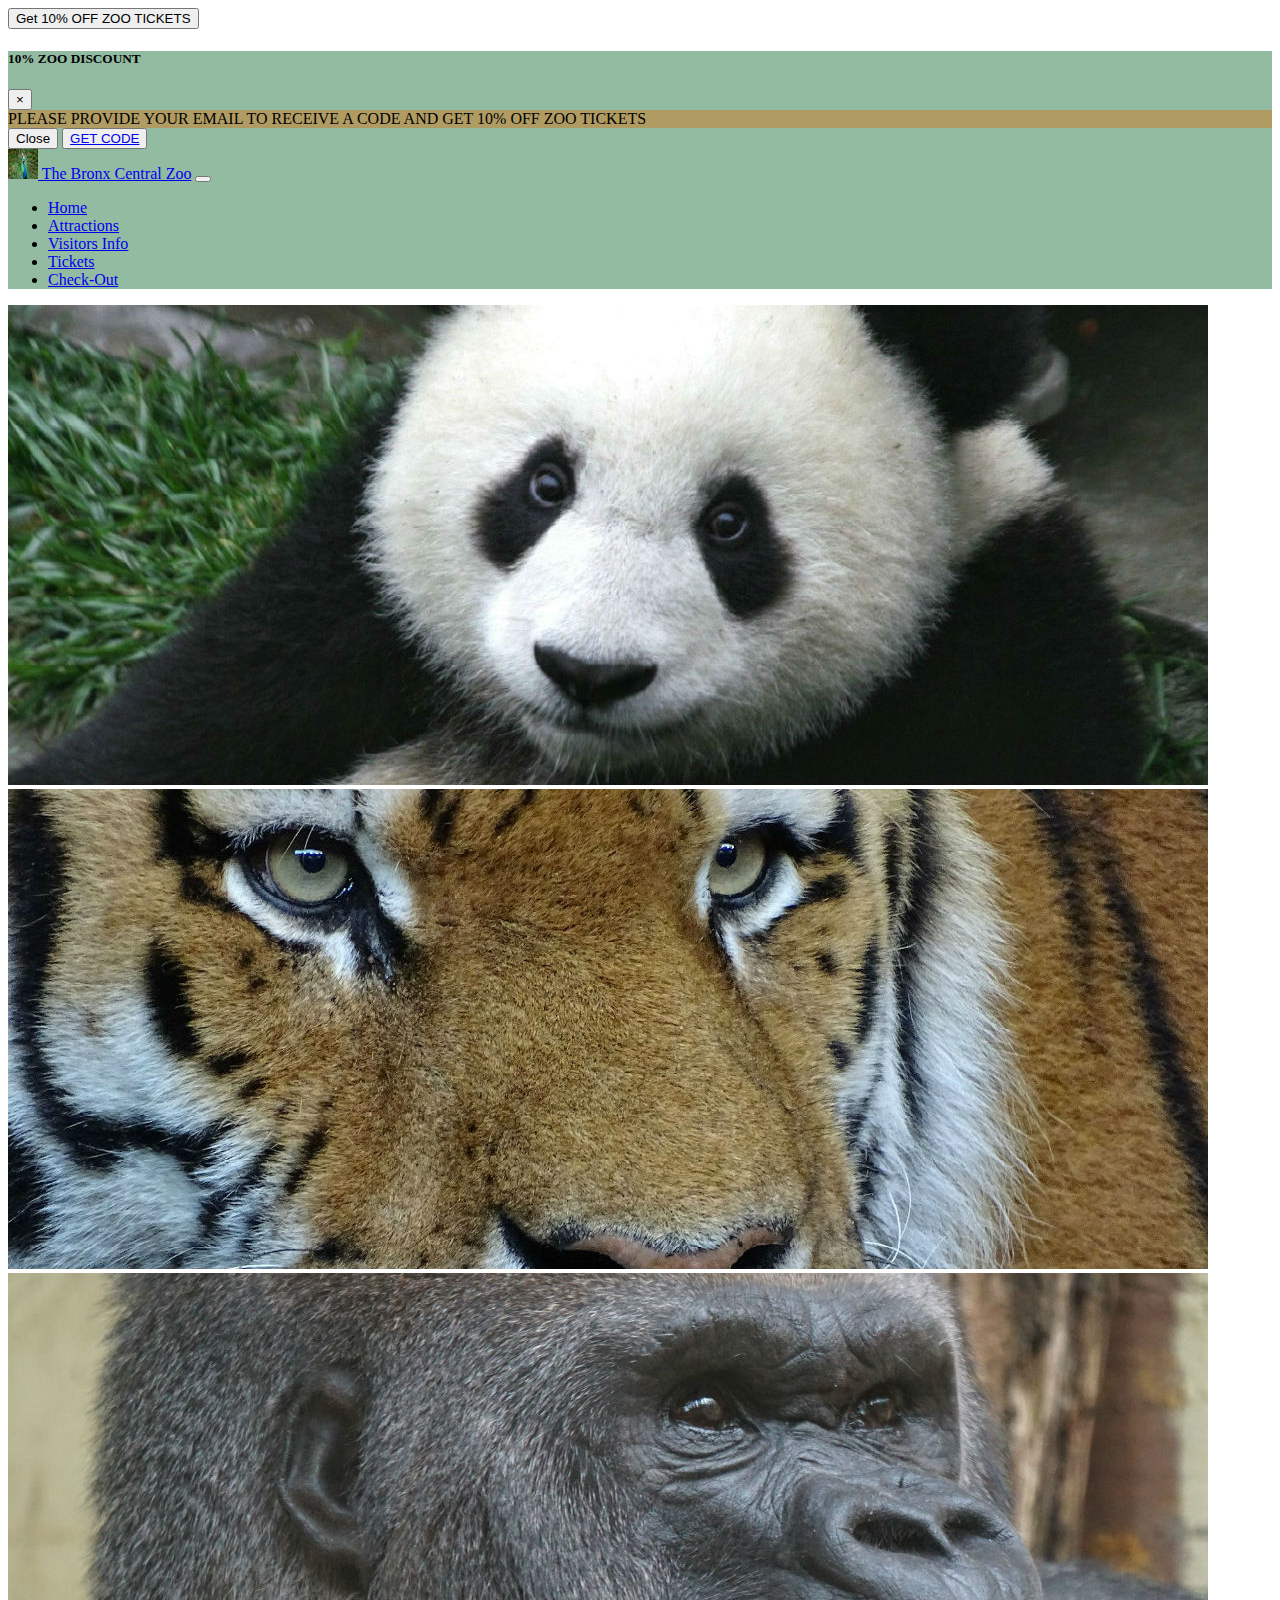
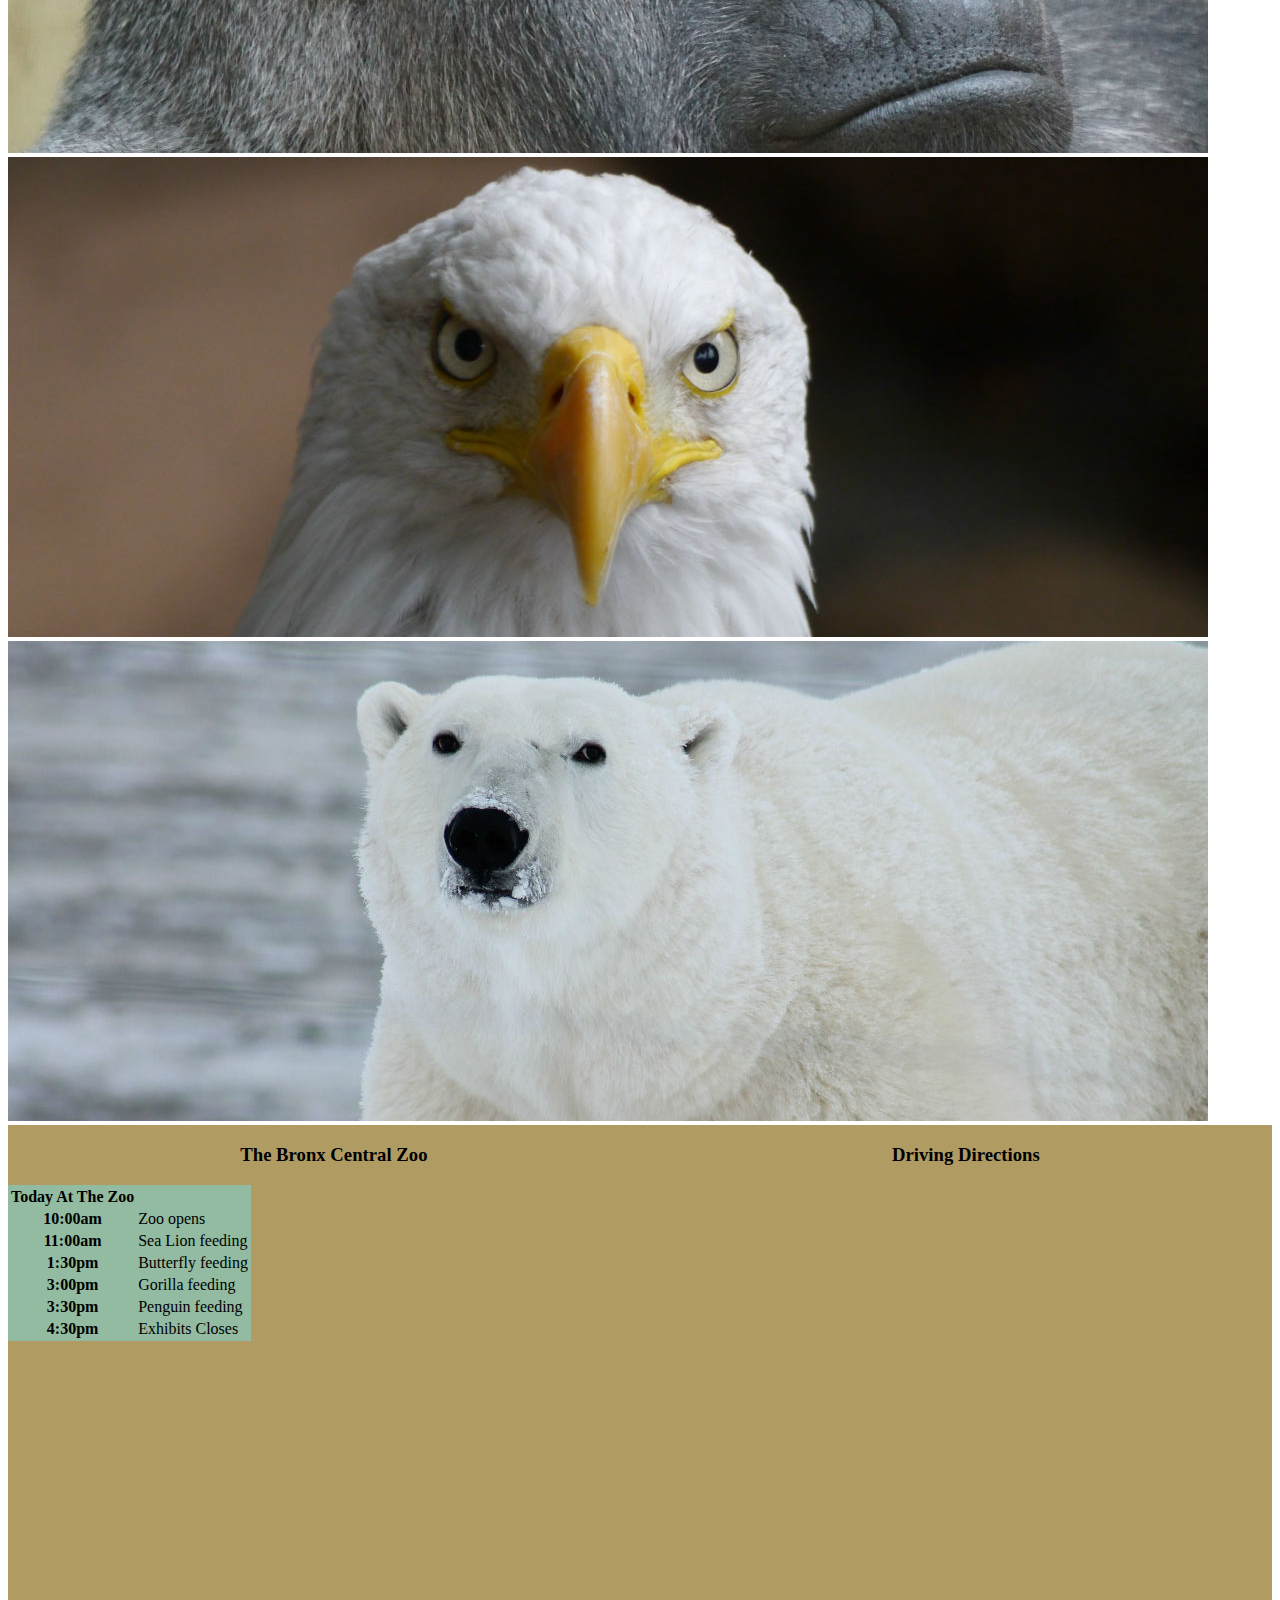
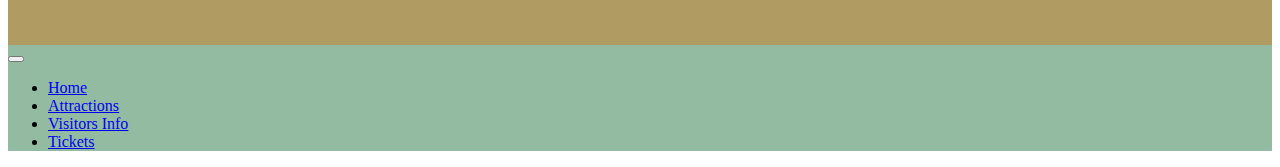
<file: index.html>
<!doctype html>
<html lang="en">
  <head>
    <!-- Required meta tags -->
    <meta charset="utf-8">
    <meta name="viewport" content="width=device-width, initial-scale=1, shrink-to-fit=no">
<script src="https://ajax.googleapis.com/ajax/libs/jquery/3.3.1/jquery.min.js"></script>


    <!-- Bootstrap CSS -->
    <link rel="stylesheet" href="https://stackpath.bootstrapcdn.com/bootstrap/4.1.1/css/bootstrap.min.css" integrity="sha384-WskhaSGFgHYWDcbwN70/dfYBj47jz9qbsMId/iRN3ewGhXQFZCSftd1LZCfmhktB" crossorigin="anonymous">
<link rel="stylesheet" href="css/stylesheet.css">
  
    <title>Home page</title>
    
  </head>
  <body>
      <!--The <section-1>of the webpage contains only the modal
      component, the body and a blue button. It uses bootstrap modal-->
      
  <section>
       <!-- Button trigger modal. added btn-block for full width of button -->
<button type="button" class="btn btn-primary btn-block" data-toggle="modal" data-target="#exampleModal">
  Get 10% OFF ZOO TICKETS
</button>

<!-- Modal -->
<div class="modal fade" id="exampleModal" tabindex="-1" role="dialog" aria-labelledby="exampleModalLabel" aria-hidden="true">
  <div class="modal-dialog" role="document">
    <div class="modal-content">
      <div class="modal-header">
        <h5 class="modal-title" id="exampleModalLabel">10% ZOO DISCOUNT</h5>
        <button type="button" class="close" data-dismiss="modal" aria-label="Close">
          <span aria-hidden="true">&times;</span>
        </button>
      </div>
      <div class="modal-body">
        PLEASE PROVIDE YOUR EMAIL TO RECEIVE A CODE AND GET 10% OFF ZOO TICKETS
      </div>
      <div class="modal-footer">
        <button type="button" class="btn btn-secondary" data-dismiss="modal">Close</button>
        <button type="button" class="btn btn-dark"><a href="checkOut.html">GET CODE</a></button>
      </div>
    </div>
  </div>
</div>   
      </section>
      
      
      <!-- <section> of the webpage is the nav element from bootstrap.This nav provides an image for a logo and text for the brand. I used the nav nav-tabs on the ul and nav-item classes to make them responsive. I also used a form element see comments below...after the nav-items-->
    
                <!-- Image and text -->
   <header>             
<nav class="navbar navbar-expand-md navbar-light"  style="background-color: #92bba1;">
  <a class="navbar-brand" href="index.html">
    <img src="images/peacock-2.jpg" width="30" height="30" class="d-inline-block align-top" alt="Peacock-logo">
    The Bronx Central Zoo</a>
     
    <button class="navbar-toggler" type="button" data-toggle="collapse" data-target="#mainNavbar">
           <span class="navbar-toggler-icon"></span>
       </button>
       <div id="mainNavbar" class="collapse navbar-collapse ">
           <ul class="navbar-nav mx-auto">
    <li class="nav-item">
      
    <a class="nav-link" href="index.html">Home</a>
  </li>
  
  <li class="nav-item">
    <a class="nav-link" href="attractions.html">Attractions</a>
  </li>
  
  <li class="nav-item">
    <a class="nav-link" href="visitors.html">Visitors Info</a>
  </li>
  <li class="nav-item">
    <a class="nav-link" href="tickets.html">Tickets</a>
  </li>
  <li class="nav-item">
    <a class="nav-link" href="checkOut.html">Check-Out</a>
  </li>
  </ul>
       </div>
 </nav>
 </header>

<!-- Beginning of carousel that contains five images-->
<section>
      <div id="carouselExampleSlidesOnly" class="carousel slide" data-ride="carousel">
  <div class="carousel-inner">
    <div class="carousel-item active">
      <img class="d-block w-100" src="images/panda-c.jpg" alt="Panda slide">
        <!--<div class="carousel-caption d-none d-md-block">
    <h5 class="caption">Check out our Panda Forest</h5>
    <p>Our Visitors page will give you all the information.</p>
  </div>-->
    </div>
    <div class="carousel-item">
      <img class="d-block w-100" src="images/Tiger-cc.jpg" alt="Tiger slide">
    </div>
    <div class="carousel-item">
      <img class="d-block w-100" src="images/gorilla-c.jpg" alt="Gorilla slide">
    </div>
    <div class="carousel-item">
      <img class="d-block w-100" src="images/eagle-c.jpg" alt="Eagle slide">
    </div>
    <div class="carousel-item">
      <img class="d-block w-100" src="images/polar-bear-c.jpg" alt="Polar-bear slide">
    </div>
    <!--This is the beginning of the controls for the carousel
      <a class="carousel-control-prev" href="#carouselExampleControls" role="button" data-slide="prev">
    <span class="carousel-control-prev-icon" aria-hidden="true"></span>
    <span class="sr-only">Previous</span>
  </a>
  <a class="carousel-control-next" href="#carouselExampleControls" role="button" data-slide="next">
    <span class="carousel-control-next-icon" aria-hidden="true"></span>
    <span class="sr-only">Next</span>
  </a>-->

  </div>
</div>
</section>
<section id="home">
  <div class="zoo">
  <h3>The Bronx Central Zoo</h3>
  <h3>Driving Directions</h3>
  </div>
   <div class="container-fuild">
     <div class="row">
       <div class="col-md-6">
         <table class="table">
  <thead>
    <tr>
      <th scope="col-md-6">Today At The Zoo</th>
    </tr>
  </thead>
  <tbody>
    <tr>
      <th scope="row">10:00am</th>
      <td>Zoo opens</td>
      
    </tr>
    <tr>
      <th scope="row">11:00am</th>
      <td>Sea Lion feeding</td>
        </tr>
    <tr>
      <th scope="row">1:30pm</th>
      <td>Butterfly feeding</td>
    </tr>
    
    <tr>
      <th scope="row">3:00pm</th>
      <td>Gorilla feeding</td>
    </tr>
    
    <tr>
      <th scope="row">3:30pm</th>
      <td>Penguin feeding</td>
    </tr>
    <tr>
      <th scope="row">4:30pm</th>
      <td>Exhibits Closes</td>
    </tr>
    
  </tbody>
  
</table>
      </div><!--end of col-->
     <!----> 
     
   <div class="col-md-6">
     <iframe src="https://www.google.com/maps/embed?pb=!1m18!1m12!1m3!1d3017.9694340128763!2d-73.8791868846661!3d40.850594879317086!2m3!1f0!2f0!3f0!3m2!1i1024!2i768!4f13.1!3m3!1m2!1s0x89c2f483516ad28b%3A0x56eb41c9795102e!2sBronx+Zoo!5e0!3m2!1sen!2sus!4v1534293581611" width="100%" height="300" frameborder="0" style="border:0" allowfullscreen></iframe>
    
</div><!--end of col-->

   </div><!--end of row-->
   </div><!--end of container-->
 </section>



<footer><!--This is the begining of the footer it has the same nav items-->
           <nav class="navbar navbar-expand-md navbar-light"  style="background-color: #92bba1;">
  <button class="navbar-toggler" type="button" data-toggle="collapse" data-target="#mainNavbar">
           <span class="navbar-toggler-icon"></span>
       </button>
       <div id="mainNavbar" class="collapse navbar-collapse ">
    
   <ul class="navbar-nav mx-auto">
    <li class="nav-item">
      
    <a class="nav-link" href="index.html">Home</a>
  </li>
  
  <li class="nav-item">
    <a class="nav-link" href="attractions.html">Attractions</a>
  </li>
  
  <li class="nav-item">
    <a class="nav-link" href="visitors.html">Visitors Info</a>
  </li>
  <li class="nav-item">
    <a class="nav-link" href="tickets.html">Tickets</a>
  </li>
</ul>
  </div>
 </nav>
 </footer><!--This is the end of the footer-->

  
  
    
    
<!-- Optional JavaScript -->
    <!-- jQuery first, then Popper.js, then Bootstrap JS -->
    <script src="https://code.jquery.com/jquery-3.3.1.slim.min.js" integrity="sha384-q8i/X+965DzO0rT7abK41JStQIAqVgRVzpbzo5smXKp4YfRvH+8abtTE1Pi6jizo" crossorigin="anonymous"></script>
    <script src="https://cdnjs.cloudflare.com/ajax/libs/popper.js/1.14.3/umd/popper.min.js" integrity="sha384-ZMP7rVo3mIykV+2+9J3UJ46jBk0WLaUAdn689aCwoqbBJiSnjAK/l8WvCWPIPm49" crossorigin="anonymous"></script>
    <script src="https://stackpath.bootstrapcdn.com/bootstrap/4.1.1/js/bootstrap.min.js" integrity="sha384-smHYKdLADwkXOn1EmN1qk/HfnUcbVRZyYmZ4qpPea6sjB/pTJ0euyQp0Mk8ck+5T" crossorigin="anonymous"></script>
    
   <script type="text/javascript" src="js/myScript.js"></script>
    
    
  </body>
  
</html>
</file>
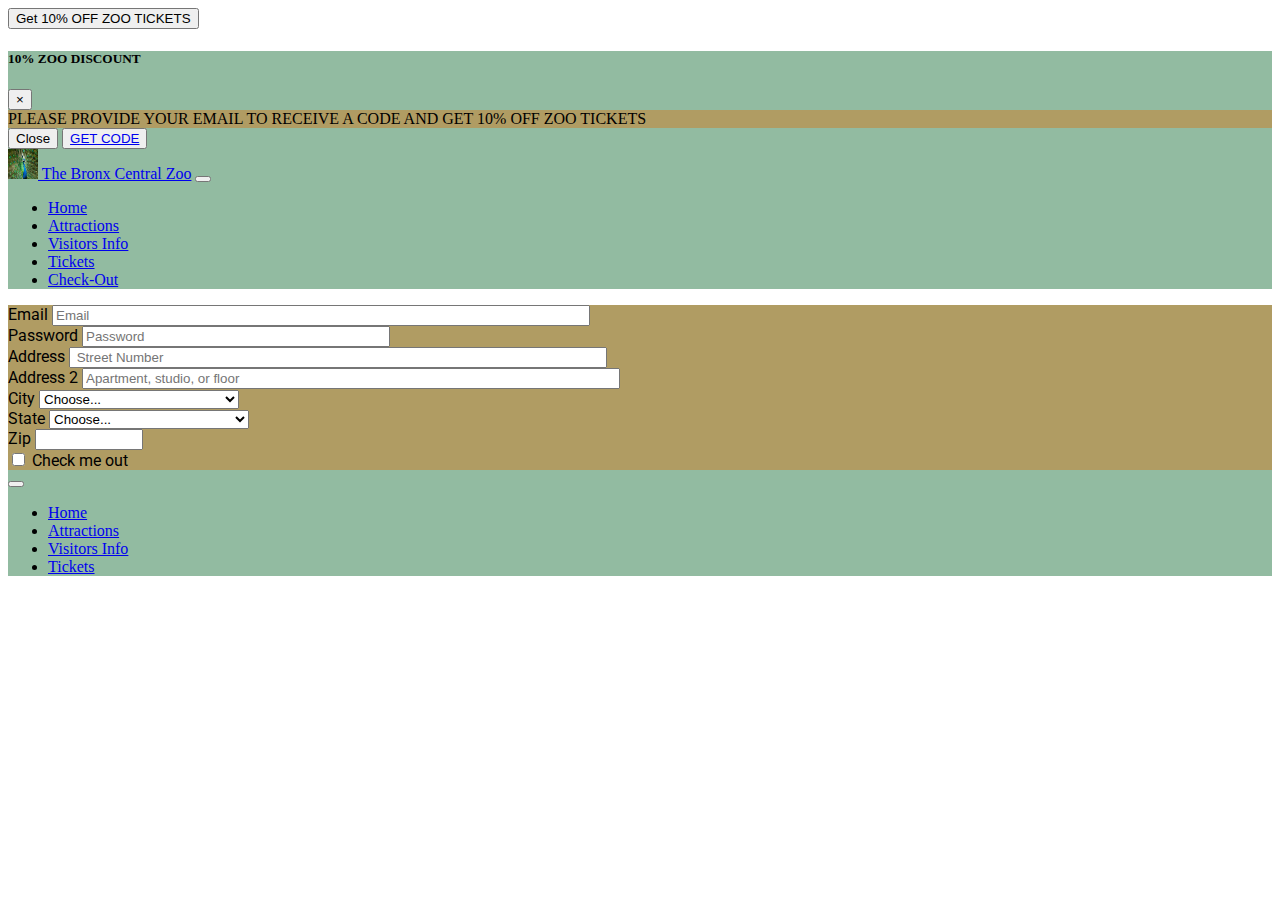
<file: checkOut.html>
<!doctype html>
<html lang="en">
  <head>
    <!-- Required meta tags -->
    <meta charset="utf-8">
    <meta name="viewport" content="width=device-width, initial-scale=1, shrink-to-fit=no">
    <!--copied this code from jquery to obtain library--></--copied>
<script src="https://ajax.googleapis.com/ajax/libs/jquery/3.3.1/jquery.min.js"></script>
    <!-- Bootstrap CSS -->
    <link rel="stylesheet" href="https://stackpath.bootstrapcdn.com/bootstrap/4.1.1/css/bootstrap.min.css" integrity="sha384-WskhaSGFgHYWDcbwN70/dfYBj47jz9qbsMId/iRN3ewGhXQFZCSftd1LZCfmhktB" crossorigin="anonymous">
<link rel="stylesheet" href="css/stylesheet.css">
    <title>Check Out</title>
  </head>
  <!--begnning of body tag-->
  <body>
      <!--This <section>of the webpage contains only the modal
      component, the body and a blue button. It uses bootstrap modal-->
  <section>
       <!-- Button trigger modal. added btn-block for full width of button -->
<button type="button" class="btn btn-primary btn-block" data-toggle="modal" data-target="#exampleModal">
  Get 10% OFF ZOO TICKETS
</button>
<!-- Modal -->
<div class="modal fade" id="exampleModal" tabindex="-1" role="dialog" aria-labelledby="exampleModalLabel" aria-hidden="true">
  <div class="modal-dialog" role="document">
    <div class="modal-content">
      <div class="modal-header">
        <h5 class="modal-title" id="exampleModalLabel">10% ZOO DISCOUNT</h5>
        <button type="button" class="close" data-dismiss="modal" aria-label="Close">
          <span aria-hidden="true">&times;</span>
        </button>
      </div>
      <div class="modal-body">
        PLEASE PROVIDE YOUR EMAIL TO RECEIVE A CODE AND GET 10% OFF ZOO TICKETS
      </div>
      <div class="modal-footer">
        <button type="button" class="btn btn-secondary" data-dismiss="modal">Close</button>
        <button type="button" class="btn btn-dark"><a href="checkOut.html">GET CODE</a></button>
      </div>
    </div>
  </div>
</div>
</section>
      <!-- <section> of the webpage is the nav element from bootstrap.This nav provides an image for a logo and text for the brand. I used the nav nav-tabs on the ul and nav-item classes to make them responsive. I also used a form element see comments below...after the nav-items-->
    
               <!-- Image and text -->
   <header>             
<nav class="navbar navbar-expand-md navbar-light"  style="background-color: #92bba1;">
  <a class="navbar-brand" href="index.html">
    <img src="images/peacock-2.jpg" width="30" height="30" class="d-inline-block align-top" alt="Peacock-logo">
    The Bronx Central Zoo</a>
     
    <button class="navbar-toggler" type="button" data-toggle="collapse" data-target="#mainNavbar">
           <span class="navbar-toggler-icon"></span>
       </button>
       <div id="mainNavbar" class="collapse navbar-collapse ">
           <ul class="navbar-nav mx-auto">
    <li class="nav-item">
      
    <a class="nav-link" href="index.html">Home</a>
  </li>
  
  <li class="nav-item">
    <a class="nav-link" href="attractions.html">Attractions</a>
  </li>
  
  <li class="nav-item">
    <a class="nav-link" href="visitors.html">Visitors Info</a>
  </li>
  <li class="nav-item">
    <a class="nav-link" href="tickets.html">Tickets</a>
  </li>
  <li class="nav-item">
    <a class="nav-link" href="checkOut.html">Check-Out</a>
  </li>
  </ul>
       </div>
 </nav>
 </header>
 <!--begining of form-->
 <form id="check">
  <div class="form-row">
    <div class="form-group col-md-6">
      <label for="inputEmail4">Email</label>
      <input type="email" class="form-control" id="inputEmail4" placeholder="Email">
    </div>
    <div class="form-group col-md-6">
      <label for="inputPassword4">Password</label>
      <input type="password" class="form-control" id="inputPassword4" placeholder="Password">
    </div>
  </div>
  <div class="form-group">
    <label for="inputAddress">Address</label>
    <input type="text" class="form-control" id="inputAddress" placeholder=" Street Number">
  </div>
  <div class="form-group">
    <label for="inputAddress2">Address 2</label>
    <input type="text" class="form-control" id="inputAddress2" placeholder="Apartment, studio, or floor">
  </div>
  <div class="form-row">
    <div class="form-group col">
      <label for="inputCity">City</label>
     <!-- <input type="text" class="form-control">-->
      <select id="inputCity" class="form-control">
        <option selected>Choose...</option>
        <option>New York</option>
        <option>Bronx</option>
        <option>Brooklyn</option>
        <option>Queens</option>
        <option>Staten Island</option>
      </select>
    </div>
    <div class="form-group col">
      <label for="inputState">State</label>
      <select id="inputState" class="form-control">
        <option selected>Choose...</option>
        <option>New York</option>
        <option>New Jersey</option>
        <option>Yonkers</option>
        <option>Connecticut</option>
        <option>Pennsylvania</option>
      </select>
    </div>
    <div class="form-group col">
      <label for="inputZip">Zip</label>
      <input type="text" class="form-control" id="inputZip">
    </div>
  </div>
  <div class="form-group">
    <div class="form-check">
      <input class="form-check-input" type="checkbox" id="gridCheck">
      <label class="form-check-label" for="gridCheck">
        Check me out
      </label>
    </div>
  </div>
  </form>  







 
 
 
 
 <!--This is the begining of the footer it has the same nav items-->
 <footer>
  <nav class="navbar navbar-expand-md navbar-light"  style="background-color: #92bba1;">
  <button class="navbar-toggler" type="button" data-toggle="collapse" data-target="#mainNavbar">
           <span class="navbar-toggler-icon"></span>
       </button>
       <div id="mainNavbar" class="collapse navbar-collapse ">
    
   <ul class="navbar-nav mx-auto">
    <li class="nav-item">
      
    <a class="nav-link" href="index.html">Home</a>
  </li>
  
  <li class="nav-item">
    <a class="nav-link" href="attractions.html">Attractions</a>
  </li>
  
  <li class="nav-item">
    <a class="nav-link" href="visitors.html">Visitors Info</a>
  </li>
  <li class="nav-item">
    <a class="nav-link" href="tickets.html">Tickets</a>
  </li>
</ul>
  </div>
 </nav>
 </footer>
 <!--This is the end of the footer-->

  
  
    
    
<!-- Optional JavaScript -->
    <!-- jQuery first, then Popper.js, then Bootstrap JS -->
    <script src="https://code.jquery.com/jquery-3.3.1.slim.min.js" integrity="sha384-q8i/X+965DzO0rT7abK41JStQIAqVgRVzpbzo5smXKp4YfRvH+8abtTE1Pi6jizo" crossorigin="anonymous"></script>
    <script src="https://cdnjs.cloudflare.com/ajax/libs/popper.js/1.14.3/umd/popper.min.js" integrity="sha384-ZMP7rVo3mIykV+2+9J3UJ46jBk0WLaUAdn689aCwoqbBJiSnjAK/l8WvCWPIPm49" crossorigin="anonymous"></script>
    <script src="https://stackpath.bootstrapcdn.com/bootstrap/4.1.1/js/bootstrap.min.js" integrity="sha384-smHYKdLADwkXOn1EmN1qk/HfnUcbVRZyYmZ4qpPea6sjB/pTJ0euyQp0Mk8ck+5T" crossorigin="anonymous"></script>
    
   <script type="text/javascript" src="js/myScript.js"></script>
    
    
  </body>
  
</html>
</file>
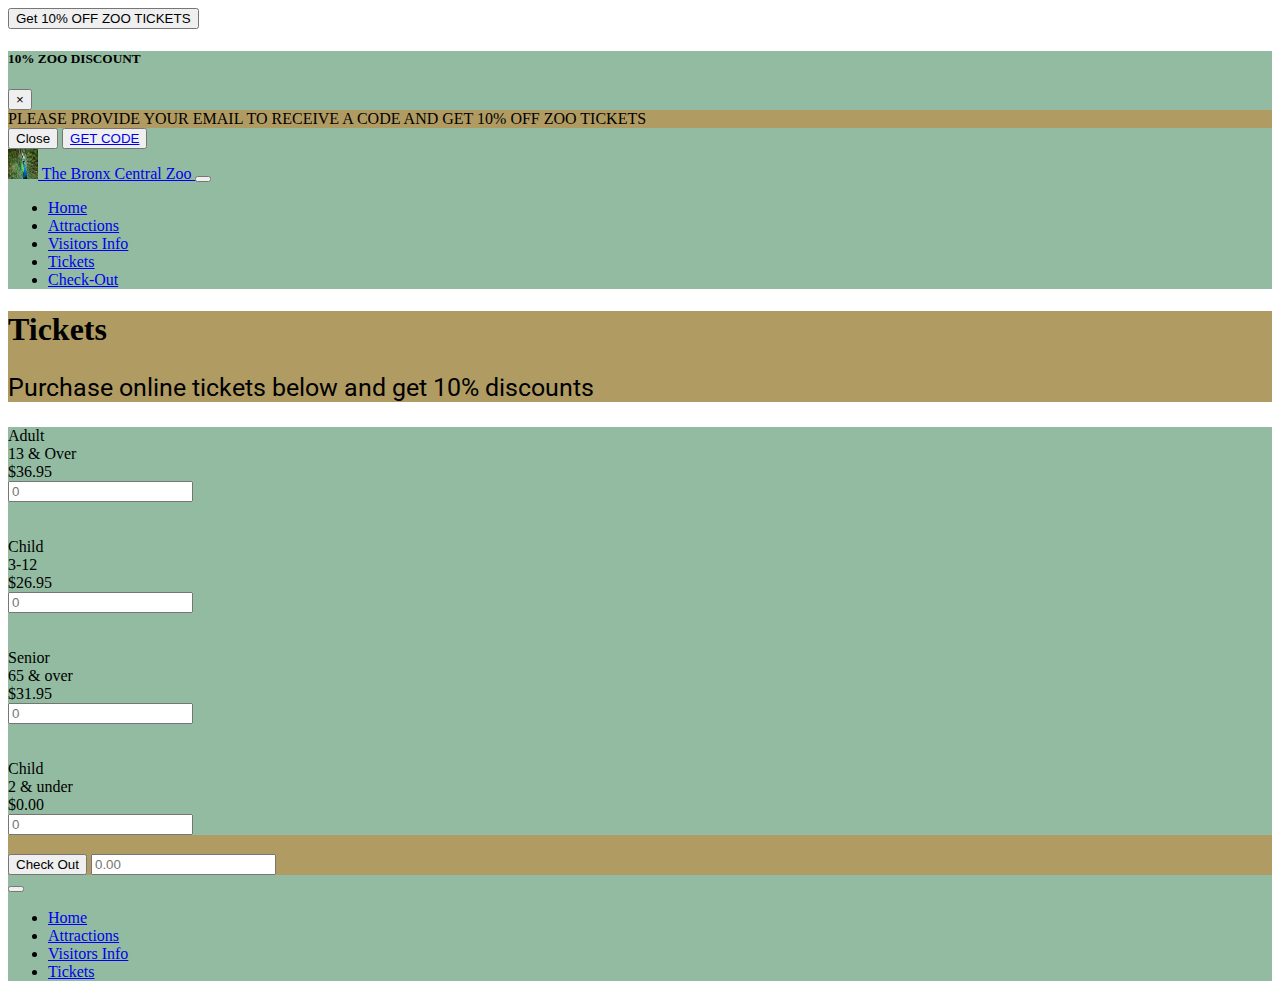
<file: tickets.html>
<!doctype html>
<html lang="en">
  <head>
    <!-- Required meta tags -->
    <meta charset="utf-8">
    <meta name="viewport" content="width=device-width, initial-scale=1, shrink-to-fit=no">

    <!-- Bootstrap CSS -->
    <link rel="stylesheet" href="https://stackpath.bootstrapcdn.com/bootstrap/4.1.1/css/bootstrap.min.css" integrity="sha384-WskhaSGFgHYWDcbwN70/dfYBj47jz9qbsMId/iRN3ewGhXQFZCSftd1LZCfmhktB" crossorigin="anonymous">
<link rel="stylesheet" href="css/stylesheet.css">
    
    <title>Tickets</title>
    
  </head>
  <body>
      <!--The <section-1>of the webpage contains only the modal
      component, the body and a blue button. It uses bootstrap modal-->
      
  <section>
       <!-- Button trigger modal. added btn-block for full width of button -->
<button type="button" class="btn btn-primary btn-block" data-toggle="modal" data-target="#exampleModal">
  Get 10% OFF ZOO TICKETS
</button>

<!-- Modal -->
<div class="modal fade" id="exampleModal" tabindex="-1" role="dialog" aria-labelledby="exampleModalLabel" aria-hidden="true">
  <div class="modal-dialog" role="document">
    <div class="modal-content">
      <div class="modal-header">
        <h5 class="modal-title" id="exampleModalLabel">10% ZOO DISCOUNT</h5>
        <button type="button" class="close" data-dismiss="modal" aria-label="Close">
          <span aria-hidden="true">&times;</span>
        </button>
      </div>
      <div class="modal-body">
         PLEASE PROVIDE YOUR EMAIL TO RECEIVE A CODE AND GET 10% OFF ZOO TICKETS
      </div>
      <div class="modal-footer">
        <button type="button" class="btn btn-secondary" data-dismiss="modal">Close</button>
        <button type="button" class="btn btn-dark"><a href="checkOut.html">GET CODE</a></button>
      </div>
    </div>
  </div>
</div>   
      </section>
      
       <!-- <section> of the webpage is the nav element from bootstrap.This nav provides an image for a logo and text for the brand. I used the nav nav-tabs on the ul and nav-item classes to make them responsive. I also used a form element see comments below...after the nav-items-->
       
                <!-- Image and text -->
                <header>             
<nav class="navbar navbar-expand-lg navbar-light"  style="background-color: #92bba1;">
  <a class="navbar-brand" href="index.html">
    <img src="images/peacock-2.jpg" width="30" height="30" class="d-inline-block align-top" alt="Peacock-logo">
    The Bronx Central Zoo
  </a>
    <button class="navbar-toggler" type="button" data-toggle="collapse" data-target="#mainNavbar">
           <span class="navbar-toggler-icon"></span>
       </button>
       <div id="mainNavbar" class="collapse navbar-collapse ">
           <ul class="navbar-nav mx-auto">
    <li class="nav-item">
      
    <a class="nav-link" href="index.html">Home</a>
  </li>
  
  <li class="nav-item">
    <a class="nav-link" href="attractions.html">Attractions</a>
  </li>
  
  <li class="nav-item">
    <a class="nav-link" href="visitors.html">Visitors Info</a>
  </li>
  <li class="nav-item">
    <a class="nav-link" href="tickets.html">Tickets</a>
  </li>
  <li class="nav-item">
    <a class="nav-link" href="checkOut.html">Check-Out</a>
  </li>
</ul>
       </div>

 </nav>
 </header>

 <section>
   <div class="jumbotron jumbotron-fluid">
  <div class="container-fluid">
    <h1 >Tickets</h1>
    <p>Purchase online tickets below and get 10% discounts</p>
  </div>
  </div>
  
 </section>

  <!--shopping cart calculation-->    
    <section>
    <form id="ticket">
  <div class="container-fluid">
  <div class="row">
    
      <div class="col">
          <label for="ticket">Adult<br> 13 & Over</label>
          </div>
          <div class="col">
          <label for="ticket" class="style-a">$36.95</label>
          </div>
          <div class="col">
     <input type="number" min="0" id="adult" placeholder="0" >
     </div>
     </div><!--end of row-->
     <!--start new row and 3 columns per row-->
     <br><br>
     
     <div class="row">
     <div class="col">
          <label for="ticket">Child<br>3-12</label>
          </div>
          <div class="col">
          <label for="ticket" class="style-c">$26.95</label>
          </div>
          <div class="col">
     <input type="number" min="0" id="child" placeholder="0">
     </div>
     </div><!--end of row-->
     
     <br><br>
     
     <!--start new row and 3 columns per row-->
     <div class="row">
     <div class="col">
          <label for="ticket">Senior<br>65 & over</label>
          </div>
          <div class="col">
          <label for="ticket" class="style">$31.95</label>
          </div>
          <div class="col">
     <input type="number" min="0" id="senior" placeholder="0">
     </div>
     </div>
     <br>
     <br>
     
     <div class="row">
     <div class="col">
          <label for="ticket">Child<br>2 & under</label>
          </div>
          <div class="col">
          <label for="ticket" class="style">$0.00</label>
          </div>
          <div class="col">
     <input type="number" min="0" id="child2" placeholder="0">
     </div>
     </div>
     
     
     </div>
     
    
</form>

<form id="check">
    <br>
<div>
<button>Check Out</button>
<input type="number" min="0" id="totalEstimate" placeholder="0.00">
</div>
</form>
 
     

<footer><!--This is the begining of the footer it has the same nav items-->
           <nav class="navbar navbar-expand-md navbar-light"  style="background-color: #92bba1;">
  <button class="navbar-toggler" type="button" data-toggle="collapse" data-target="#mainNavbar">
           <span class="navbar-toggler-icon"></span>
       </button>
       <div id="mainNavbar" class="collapse navbar-collapse ">
    
   <ul class="navbar-nav mx-auto">
    <li class="nav-item">
      
    <a class="nav-link" href="index.html">Home</a>
  </li>
  
  <li class="nav-item">
    <a class="nav-link" href="attractions.html">Attractions</a>
  </li>
  
  <li class="nav-item">
    <a class="nav-link" href="visitors.html">Visitors Info</a>
  </li>
  <li class="nav-item">
    <a class="nav-link" href="tickets.html">Tickets</a>
  </li>
</ul>
  </div>
 </nav>
 </footer><!--This is the end of the footer-->

   
    
    
<!-- Optional JavaScript -->
    <!-- jQuery first, then Popper.js, then Bootstrap JS -->
    <script src="https://code.jquery.com/jquery-3.3.1.slim.min.js" integrity="sha384-q8i/X+965DzO0rT7abK41JStQIAqVgRVzpbzo5smXKp4YfRvH+8abtTE1Pi6jizo" crossorigin="anonymous"></script>
    <script src="https://cdnjs.cloudflare.com/ajax/libs/popper.js/1.14.3/umd/popper.min.js" integrity="sha384-ZMP7rVo3mIykV+2+9J3UJ46jBk0WLaUAdn689aCwoqbBJiSnjAK/l8WvCWPIPm49" crossorigin="anonymous"></script>
    <script src="https://stackpath.bootstrapcdn.com/bootstrap/4.1.1/js/bootstrap.min.js" integrity="sha384-smHYKdLADwkXOn1EmN1qk/HfnUcbVRZyYmZ4qpPea6sjB/pTJ0euyQp0Mk8ck+5T" crossorigin="anonymous"></script>
    
  </body>
  <script src="js/myScript.js"></script>
  
</html>
</file>
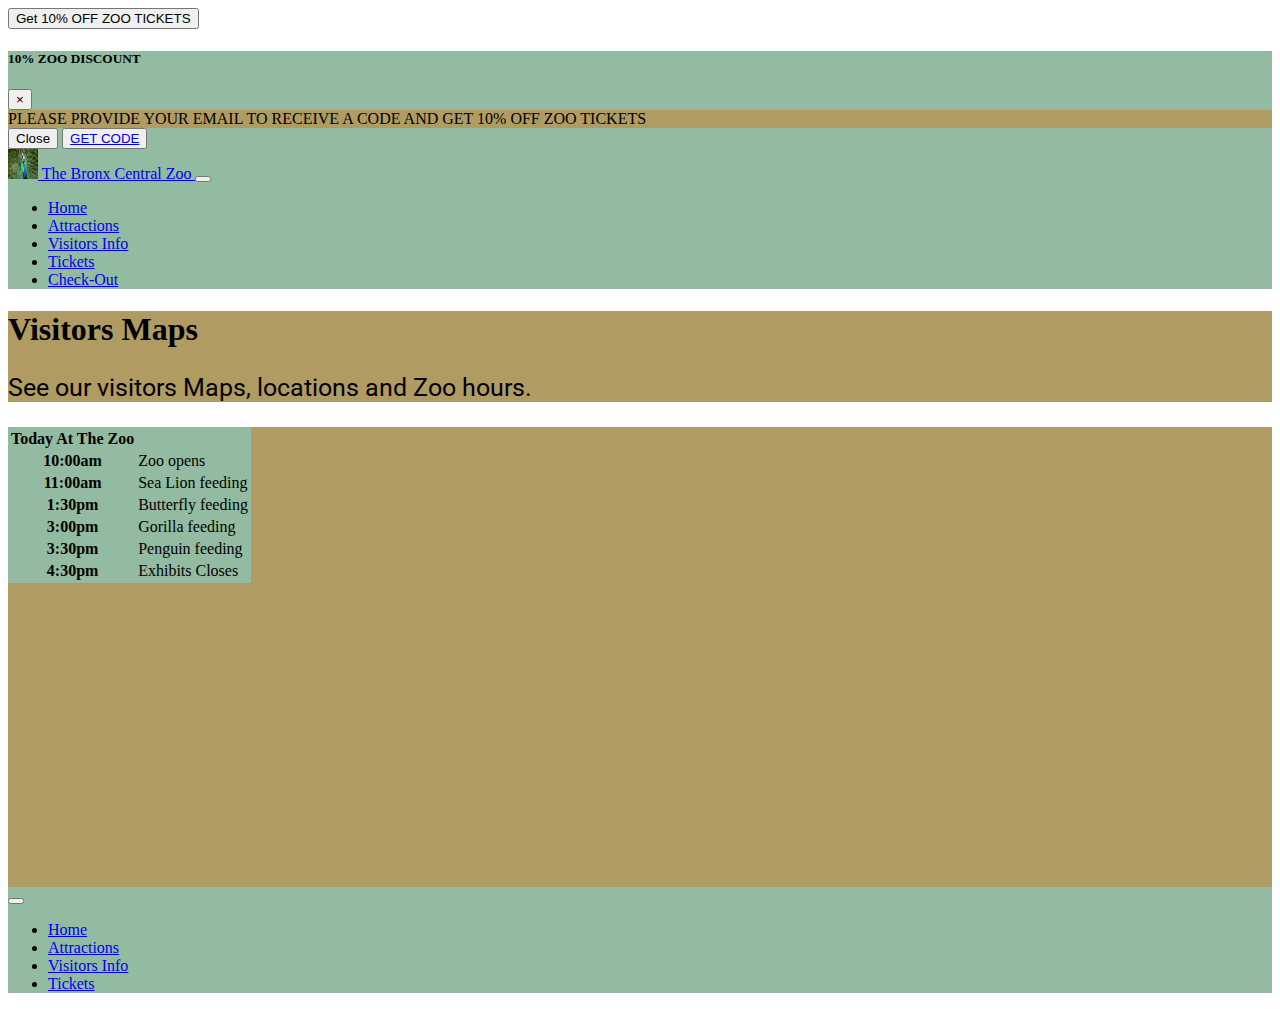
<file: visitors.html>
<!doctype html>
<html lang="en">
  <head>
    <!-- Required meta tags -->
    <meta charset="utf-8">
    <meta name="viewport" content="width=device-width, initial-scale=1, shrink-to-fit=no">

    <!-- Bootstrap CSS -->
    <link rel="stylesheet" href="https://stackpath.bootstrapcdn.com/bootstrap/4.1.1/css/bootstrap.min.css" integrity="sha384-WskhaSGFgHYWDcbwN70/dfYBj47jz9qbsMId/iRN3ewGhXQFZCSftd1LZCfmhktB" crossorigin="anonymous">
<link rel="stylesheet" href="css/stylesheet.css">
    
    <title>Visitors</title>
    
  </head>
  <body>
      <!--The <section-1>of the webpage contains only the modal
      component, the body and a blue button. It uses bootstrap modal-->
      
  <section-1>
       <!-- Button trigger modal. added btn-block for full width of button -->
<button type="button" class="btn btn-primary btn-block" data-toggle="modal" data-target="#exampleModal">
  Get 10% OFF ZOO TICKETS
</button>

<!-- Modal -->
<div class="modal fade" id="exampleModal" tabindex="-1" role="dialog" aria-labelledby="exampleModalLabel" aria-hidden="true">
  <div class="modal-dialog" role="document">
    <div class="modal-content">
      <div class="modal-header">
        <h5 class="modal-title" id="exampleModalLabel">10% ZOO DISCOUNT</h5>
        <button type="button" class="close" data-dismiss="modal" aria-label="Close">
          <span aria-hidden="true">&times;</span>
        </button>
      </div>
      <div class="modal-body">
         PLEASE PROVIDE YOUR EMAIL TO RECEIVE A CODE AND GET 10% OFF ZOO TICKETS
      </div>
      <div class="modal-footer">
        <button type="button" class="btn btn-secondary" data-dismiss="modal">Close</button>
        <button type="button" class="btn btn-dark"><a href="checkOut.html">GET CODE</a></button>
      </div>
    </div>
  </div>
</div>   
      </section>
      
       <!-- <section> of the webpage is the nav element from bootstrap.This nav provides an image for a logo and text for the brand. I used the nav nav-tabs on the ul and nav-item classes to make them responsive. I also used a form element see comments below...after the nav-items-->
       
                <!-- Image and text -->
                <header>             
<nav class="navbar navbar-expand-lg navbar-light"  style="background-color: #92bba1;">
  <a class="navbar-brand" href="index.html">
    <img src="images/peacock-2.jpg" width="30" height="30" class="d-inline-block align-top" alt="Peacock-logo">
    The Bronx Central Zoo
  </a>
    <button class="navbar-toggler" type="button" data-toggle="collapse" data-target="#mainNavbar">
           <span class="navbar-toggler-icon"></span>
       </button>
       <div id="mainNavbar" class="collapse navbar-collapse ">
           <ul class="navbar-nav mx-auto">
    <li class="nav-item">
      
    <a class="nav-link" href="index.html">Home</a>
  </li>
  
  <li class="nav-item">
    <a class="nav-link" href="attractions.html">Attractions</a>
  </li>
  
  <li class="nav-item">
    <a class="nav-link" href="visitors.html">Visitors Info</a>
  </li>
  <li class="nav-item">
    <a class="nav-link" href="tickets.html">Tickets</a>
  </li>
  <li class="nav-item">
    <a class="nav-link" href="checkOut.html">Check-Out</a>
  </li>
  
</ul>
       </div>

 </nav>
 </header>
                

 <section>
   <div class="jumbotron jumbotron-fluid">
  <div class="container-fluid">
    <h1>Visitors Maps</h1>
    <p>See our visitors Maps, locations and Zoo hours.</p>
  </div>
  </div>
 </section>
 
 <section id=visitors>
   <div class="container-fuild">
     <div class="row">
       <div class="col-md-6">
         <table class="table">
  <thead>
    <tr>
      <th scope="col-md-6">Today At The Zoo</th>
    </tr>
  </thead>
  <tbody>
    <tr>
      <th scope="row">10:00am</th>
      <td>Zoo opens</td>
      
    </tr>
    <tr>
      <th scope="row">11:00am</th>
      <td>Sea Lion feeding</td>
        </tr>
    <tr>
      <th scope="row">1:30pm</th>
      <td>Butterfly feeding</td>
    </tr>
    
    <tr>
      <th scope="row">3:00pm</th>
      <td>Gorilla feeding</td>
    </tr>
    
    <tr>
      <th scope="row">3:30pm</th>
      <td>Penguin feeding</td>
    </tr>
    <tr>
      <th scope="row">4:30pm</th>
      <td>Exhibits Closes</td>
    </tr>
    
  </tbody>
  
</table>
      </div><!--end of col-->
   <div class="col-md-6">
     <iframe src="https://www.google.com/maps/embed?pb=!1m18!1m12!1m3!1d3017.9694340128763!2d-73.8791868846661!3d40.850594879317086!2m3!1f0!2f0!3f0!3m2!1i1024!2i768!4f13.1!3m3!1m2!1s0x89c2f483516ad28b%3A0x56eb41c9795102e!2sBronx+Zoo!5e0!3m2!1sen!2sus!4v1534293581611" width="100%" height="300" frameborder="0" style="border:0" allowfullscreen></iframe>

     
   
</div><!--end of col-->
   </div><!--end of row-->
   </div><!--end of container-->
 </section>

<footer><!--This is the begining of the footer it has the same nav items-->
           <nav class="navbar navbar-expand-md navbar-light"  style="background-color: #92bba1;">
  <button class="navbar-toggler" type="button" data-toggle="collapse" data-target="#mainNavbar">
           <span class="navbar-toggler-icon"></span>
       </button>
       <div id="mainNavbar" class="collapse navbar-collapse ">
    
   <ul class="navbar-nav mx-auto">
    <li class="nav-item">
      
    <a class="nav-link" href="index.html">Home</a>
  </li>
  
  <li class="nav-item">
    <a class="nav-link" href="attractions.html">Attractions</a>
  </li>
  
  <li class="nav-item">
    <a class="nav-link" href="visitors.html">Visitors Info</a>
  </li>
  <li class="nav-item">
    <a class="nav-link" href="tickets.html">Tickets</a>
  </li>
</ul>
  </div>
 </nav>
 </footer><!--This is the end of the footer-->
      
   
    
<!-- Optional JavaScript -->
    <!-- jQuery first, then Popper.js, then Bootstrap JS -->
    <script src="https://code.jquery.com/jquery-3.3.1.slim.min.js" integrity="sha384-q8i/X+965DzO0rT7abK41JStQIAqVgRVzpbzo5smXKp4YfRvH+8abtTE1Pi6jizo" crossorigin="anonymous"></script>
    <script src="https://cdnjs.cloudflare.com/ajax/libs/popper.js/1.14.3/umd/popper.min.js" integrity="sha384-ZMP7rVo3mIykV+2+9J3UJ46jBk0WLaUAdn689aCwoqbBJiSnjAK/l8WvCWPIPm49" crossorigin="anonymous"></script>
    <script src="https://stackpath.bootstrapcdn.com/bootstrap/4.1.1/js/bootstrap.min.js" integrity="sha384-smHYKdLADwkXOn1EmN1qk/HfnUcbVRZyYmZ4qpPea6sjB/pTJ0euyQp0Mk8ck+5T" crossorigin="anonymous"></script>
    
   <script type="text/javascript" src="js/myScript.js"></script>
    
    
  </body>
  
</html>
</file>
<file: css/stylesheet.css>
@import url('https://fonts.googleapis.com/css?family=Roboto');
@import url('https://fonts.googleapis.com/css?family=Anton');



/*---------This style pertains to the modal---------------*/

.modal-header{
    background-color: #92bba1;
}
.modal-body{
    background-color: #B09C63;
}
.modal-footer{
    background-color: #92bba1;
}
/*------------This is the end of the modal style----------*/

/*------------This is the beginning of the home page----------*/

#home{
    background-color: #B09c63;
}

.zoo {
    display:flex;
   justify-content:space-around;
}



/*-------------This is the beginning of the style for the ticket page--------*/

.jumbotron{
   background-color: #B09C63; 
}

.table{
   background-color: #92bba1;
}

/*------This id is for the calculation grid-----------*/
#ticket{
    background-color: #92bba1;
}
 
#tickets{
   background-color: #B09C63;
   font-family: 'Roboto', sans-serif;
}

   /*------This is the end of the ticket page.------/*
   


/*This is the begnning of the style for the attraction page*/

.attractionPage {
    font-family: 'Anton',sans-serif;
    font-size: 50px;
    animation-name: slide;
    animation-duration: 10s;
    animation-timing-function:ease-in-out;
    animation-iteration-count:4;
    animation-direction:alternate;
    }
    @keyframes slide {
    
    from {transform:translateX(0);}
    to {transform:translateX(815px);}
}


 #tigerStyle {
    display:flex;
    /*position:fixed;*/
     transition: width 2s, height 2s, transform 2s;
 } 
 
 
 #tigerStyle:hover{
      width: 600px;
    height: 400px;
    transform: rotate(360deg);
 }
 
 #info{
   display: flex;
   font-family: 'Roboto', sans-serif;
   
}

p~ul  {
   list-style: none;
   font-size: 25px;
   font-family: 'Roboto', sans-serif;
}

div p{
   font-size: 25px;
   font-family: 'Roboto', sans-serif;
}

.fa-earlybirds{
    font-size: 30px;
}

 
 .caption {
   display:flex;
   font-family: 'Roboto', sans-serif;

  }
  
 
  #grid{
     background-color: #92bba1;
  }
 

 .animals {
    transition-property: width, height;
    transition-duration: 4s;
}

 /*This is the end of the style for the attraction page*/
 
 
 /*-----------This is the begining of the visitors page--------------*/
 
 #visitors{
     background-color: #B09c63;
 }
 
 
 /*------The begining of the check out page--------*/
 
  #check {
     background-color: #B09C63;
   font-family: 'Roboto', sans-serif;
     
 }

 
#inputEmail4{
    width:530px;
}

#inputPassword4{
    width:300px;

}

#inputAddress{
    width:530px;
}

#inputAddress2{
    width:530px;
}
#inputCity{
    width: 200px;
}
#inputState{
    width: 200px;
    margin-right:60px;
}
#inputZip{
    width: 100px;
}
</file>
